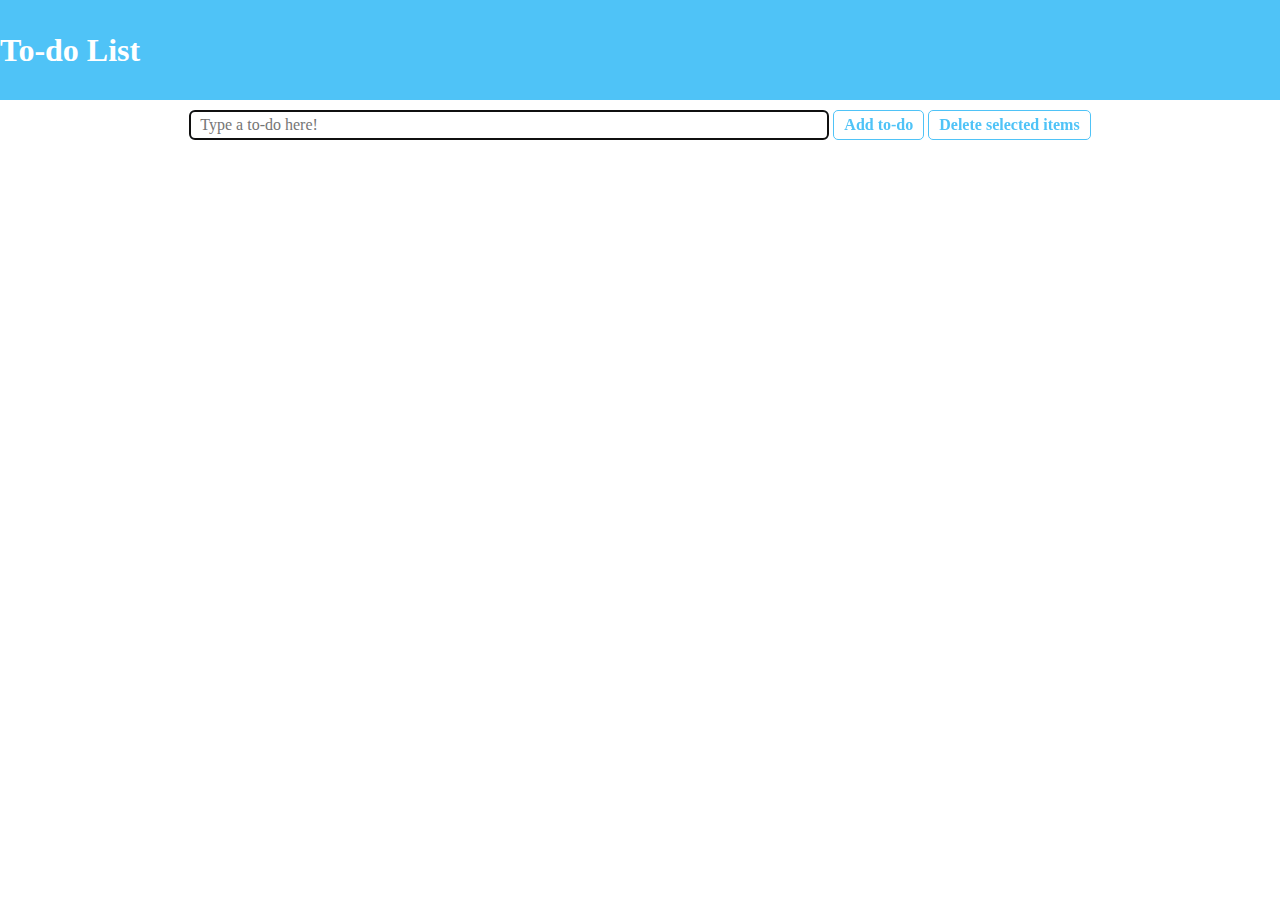
<file: template/index.html>
<!DOCTYPE html>
<html lang="ja">

<head>
  <meta charset="UTF-8">
  <meta name="viewport" content="width=device-width, initial-scale=1.0">
  <meta http-equiv="X-UA-Compatible" content="ie=edge">
  <link rel="stylesheet" href="./ress.css">
  <link rel="stylesheet" href="./style.css">
  <script src="main.js" type="module"></script>
  <title>To-do List</title>
</head>

<body>
  <h1>To-do List</h1>

  <div class="todo">
    <div class="todo-input">
      <input type="text" class="input-text" onkeydown="addTodo()" id="todo_value" placeholder="Type a to-do here!"
        autofocus />
      <input type="button" value="Add to-do" onclick="addTodo(true)" />
      <input type="button" value="Delete selected items" onclick="" />
    </div>

    <ul id="todo_ul" class="todo-list"></ul>

  </div>
</body>

</html>
</file>
<file: template/ress.css>
/*!
 * ress.css • v2.0.1
 * MIT License
 * github.com/filipelinhares/ress
 */

/* # =================================================================
   # Global selectors
   # ================================================================= */

html {
  box-sizing: border-box;
  -webkit-text-size-adjust: 100%; /* Prevent adjustments of font size after orientation changes in iOS */
  word-break: break-word;
  -moz-tab-size: 4;
  tab-size: 4;
}

*,
::before,
::after {
  background-repeat: no-repeat; /* Set `background-repeat: no-repeat` to all elements and pseudo elements */
  box-sizing: inherit;
}

::before,
::after {
  text-decoration: inherit; /* Inherit text-decoration and vertical align to ::before and ::after pseudo elements */
  vertical-align: inherit;
}

* {
  padding: 0; /* Reset `padding` and `margin` of all elements */
  margin: 0;
}

/* # =================================================================
   # General elements
   # ================================================================= */

hr {
  overflow: visible; /* Show the overflow in Edge and IE */
  height: 0; /* Add the correct box sizing in Firefox */
}

details,
main {
  display: block; /* Render the `main` element consistently in IE. */
}

summary {
  display: list-item; /* Add the correct display in all browsers */
}

small {
  font-size: 80%; /* Set font-size to 80% in `small` elements */
}

[hidden] {
  display: none; /* Add the correct display in IE */
}

abbr[title] {
  border-bottom: none; /* Remove the bottom border in Chrome 57 */
  /* Add the correct text decoration in Chrome, Edge, IE, Opera, and Safari */
  text-decoration: underline;
  text-decoration: underline dotted;
}

a {
  background-color: transparent; /* Remove the gray background on active links in IE 10 */
}

a:active,
a:hover {
  outline-width: 0; /* Remove the outline when hovering in all browsers */
}

code,
kbd,
pre,
samp {
  font-family: monospace, monospace; /* Specify the font family of code elements */
}

pre {
  font-size: 1em; /* Correct the odd `em` font sizing in all browsers */
}

b,
strong {
  font-weight: bolder; /* Add the correct font weight in Chrome, Edge, and Safari */
}

/* https://gist.github.com/unruthless/413930 */
sub,
sup {
  font-size: 75%;
  line-height: 0;
  position: relative;
  vertical-align: baseline;
}

sub {
  bottom: -0.25em;
}

sup {
  top: -0.5em;
}

/* # =================================================================
   # Forms
   # ================================================================= */

input {
  border-radius: 0;
}

/* Replace pointer cursor in disabled elements */
[disabled] {
  cursor: default;
}

[type="number"]::-webkit-inner-spin-button,
[type="number"]::-webkit-outer-spin-button {
  height: auto; /* Correct the cursor style of increment and decrement buttons in Chrome */
}

[type="search"] {
  -webkit-appearance: textfield; /* Correct the odd appearance in Chrome and Safari */
  outline-offset: -2px /* Correct the outline style in Safari */
}

[type="search"]::-webkit-search-decoration {
  -webkit-appearance: none; /* Remove the inner padding in Chrome and Safari on macOS */
}

textarea {
  overflow: auto; /* Internet Explorer 11+ */
  resize: vertical; /* Specify textarea resizability */
}

button,
input,
optgroup,
select,
textarea {
  font: inherit; /* Specify font inheritance of form elements */
}

optgroup {
  font-weight: bold; /* Restore the font weight unset by the previous rule */
}

button {
  overflow: visible; /* Address `overflow` set to `hidden` in IE 8/9/10/11 */
}

button,
select {
  text-transform: none; /* Firefox 40+, Internet Explorer 11- */
}

/* Apply cursor pointer to button elements */
button,
[type="button"],
[type="reset"],
[type="submit"],
[role="button"] {
  cursor: pointer;
}

/* Remove inner padding and border in Firefox 4+ */
button::-moz-focus-inner,
[type="button"]::-moz-focus-inner,
[type="reset"]::-moz-focus-inner,
[type="submit"]::-moz-focus-inner {
  border-style: none;
  padding: 0;
}

/* Replace focus style removed in the border reset above */
button:-moz-focusring,
[type="button"]::-moz-focus-inner,
[type="reset"]::-moz-focus-inner,
[type="submit"]::-moz-focus-inner {
  outline: 1px dotted ButtonText;
}

button,
html [type="button"], /* Prevent a WebKit bug where (2) destroys native `audio` and `video`controls in Android 4 */
[type="reset"],
[type="submit"] {
  -webkit-appearance: button; /* Correct the inability to style clickable types in iOS */
}

/* Remove the default button styling in all browsers */
button,
input,
select,
textarea {
  background-color: transparent;
  border-style: none;
}

/* Style select like a standard input */
select {
  -moz-appearance: none; /* Firefox 36+ */
  -webkit-appearance: none; /* Chrome 41+ */
}

select::-ms-expand {
  display: none; /* Internet Explorer 11+ */
}

select::-ms-value {
  color: currentColor; /* Internet Explorer 11+ */
}

legend {
  border: 0; /* Correct `color` not being inherited in IE 8/9/10/11 */
  color: inherit; /* Correct the color inheritance from `fieldset` elements in IE */
  display: table; /* Correct the text wrapping in Edge and IE */
  max-width: 100%; /* Correct the text wrapping in Edge and IE */
  white-space: normal; /* Correct the text wrapping in Edge and IE */
  max-width: 100%; /* Correct the text wrapping in Edge 18- and IE */
}

::-webkit-file-upload-button {
  -webkit-appearance: button; /* Correct the inability to style clickable types in iOS and Safari */
  font: inherit; /* Change font properties to `inherit` in Chrome and Safari */
}

/* # =================================================================
   # Specify media element style
   # ================================================================= */

img {
  border-style: none; /* Remove border when inside `a` element in IE 8/9/10 */
}

/* Add the correct vertical alignment in Chrome, Firefox, and Opera */
progress {
  vertical-align: baseline;
}

svg:not([fill]) {
  fill: currentColor;
}

/* # =================================================================
   # Accessibility
   # ================================================================= */

/* Hide content from screens but not screenreaders */
@media screen {
  [hidden~="screen"] {
    display: inherit;
  }
  [hidden~="screen"]:not(:active):not(:focus):not(:target) {
    position: absolute !important;
    clip: rect(0 0 0 0) !important;
  }
}

/* Specify the progress cursor of updating elements */
[aria-busy="true"] {
  cursor: progress;
}

/* Specify the pointer cursor of trigger elements */
[aria-controls] {
  cursor: pointer;
}

/* Specify the unstyled cursor of disabled, not-editable, or otherwise inoperable elements */
[aria-disabled] {
  cursor: default;
}
</file>
<file: template/style.css>
h1 {
    background-color: #4FC3F7;
    color: #fff;
    height: 100px;
    line-height: 100px;
}

label {
    display: inline-block;
    width: calc(100% - 20px);
    background-color: #fff;
    line-height: 40px;
}

label:hover {
    background-color: #E1F5FE;
}

input[type=checkbox] {
    margin: 0 10px;
}

a {
    color: #4FC3F7;
}

.todo-input {
    padding-top: 10px;
    text-align: center;
}

.todo-list {
    list-style: none;
    padding-left: 20px;
}

.todo-item {
    margin: 5px 0;
}

input {
    margin-bottom: 10px;
}

.input-text {
    width: 50%;
    height: 30px;
    border-radius: 5px;
    border: solid 1px #4FC3F7;
    padding: 0 10px;
}

input[type=button] {
    /* margin: 10px 0; */
    font-weight: bold;
    border-radius: 5px;
    height: 30px;
    padding: 0 10px;
    background-color: #fff;
    border: solid 1px #4FC3F7;
    color: #4FC3F7;
}

input[type=button]:hover {
    background-color: #4FC3F7;
    border: solid 1px #fff;
    color: #fff;
}

input[type=button]:active {
    background-color: #0995D1;
    color: #fff;
}

.del-button {
    float: right;
    padding-right: 10px;
}
</file>
